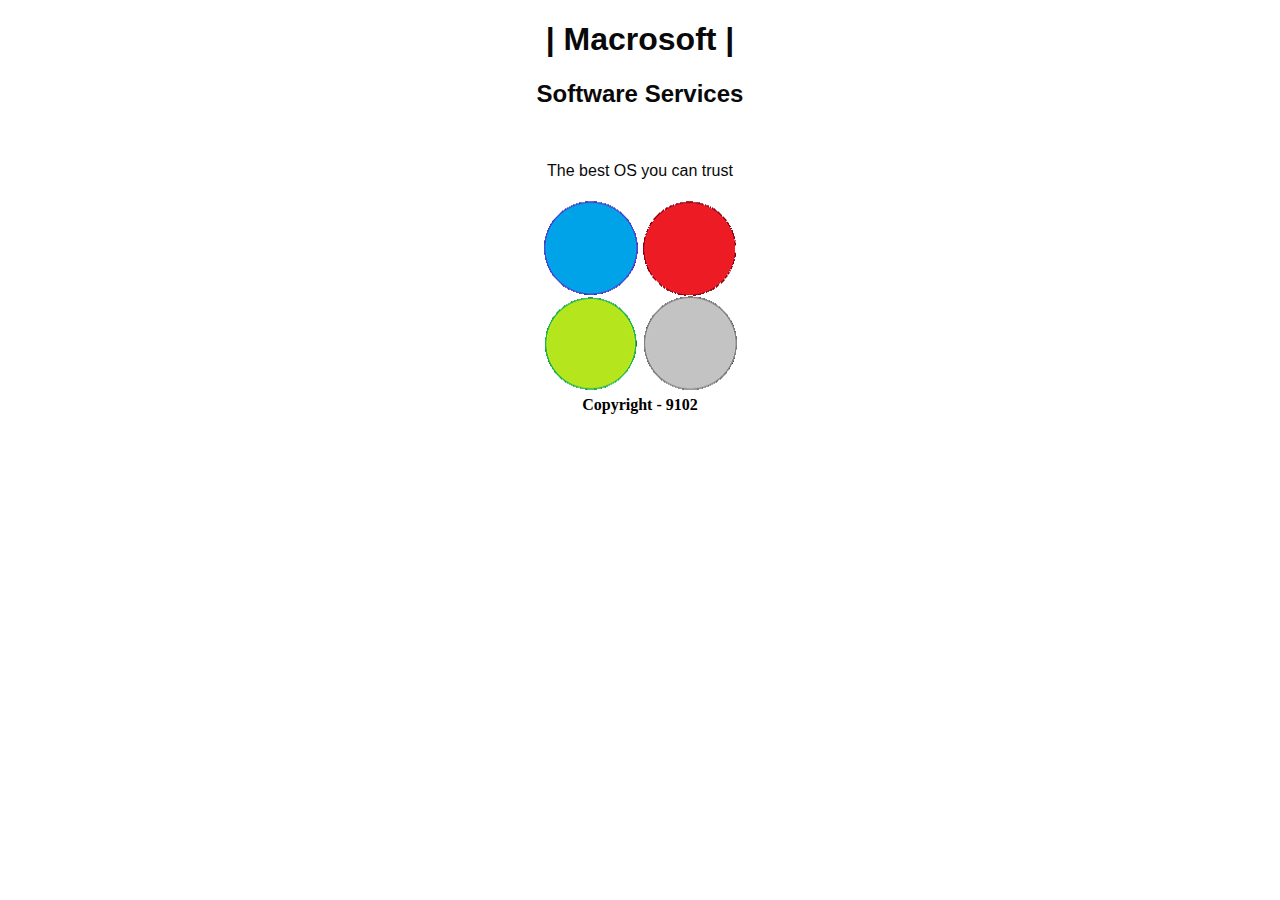
<file: web/Cache/HN_OS_WebCache.html>
<!DOCTYPE html PUBLIC "-//W3C//DTD XHTML 1.0 Transitional//EN"  
    "http://www.w3.org/TR/xhtml1/DTD/xhtml1-transitional.dtd"> 
<html xmlns="http://www.w3.org/1999/xhtml"> 
 
<html> 
    <head> 
        <rel="stylesheet" type="text/css" href="corporatestyle.css" /> 
        <meta http-equiv="content-type" content="text/php; charset=utf-8" /> 
 
        <title>Macrosoft</title> 
    </head> 
     
    <body> 
        <div id="content" bgcolor="#F3F3F3"> 
            <h1 style="color: #09090a;text-align: center;font-family: Segoe UI, Segoe UI, sans-serif;">| Macrosoft |</h1> 
            <h2 style="color: #09090a;text-align: center;font-family: Segoe UI, Segoe UI, sans-serif;">Software Services</h2>  
            <br /> 
            <p style="color: #09090a;text-align: center;font-family: Segoe UI, Segoe UI, sans-serif;"> 
            The best OS you can trust
            </p> 
            <div  style="text-align: center"> 
            <img src="Images/mekro.png" width="200" height="200" hspace="50" style="float: center;"/> 
            </div>             
        </div> 
    </body> 
 
    <footer> 
        <div style="text-align: center" class="Footer"> 
            <b>Copyright - 9102</b> 
        </div> 
    </footer> 
</html>
</file>
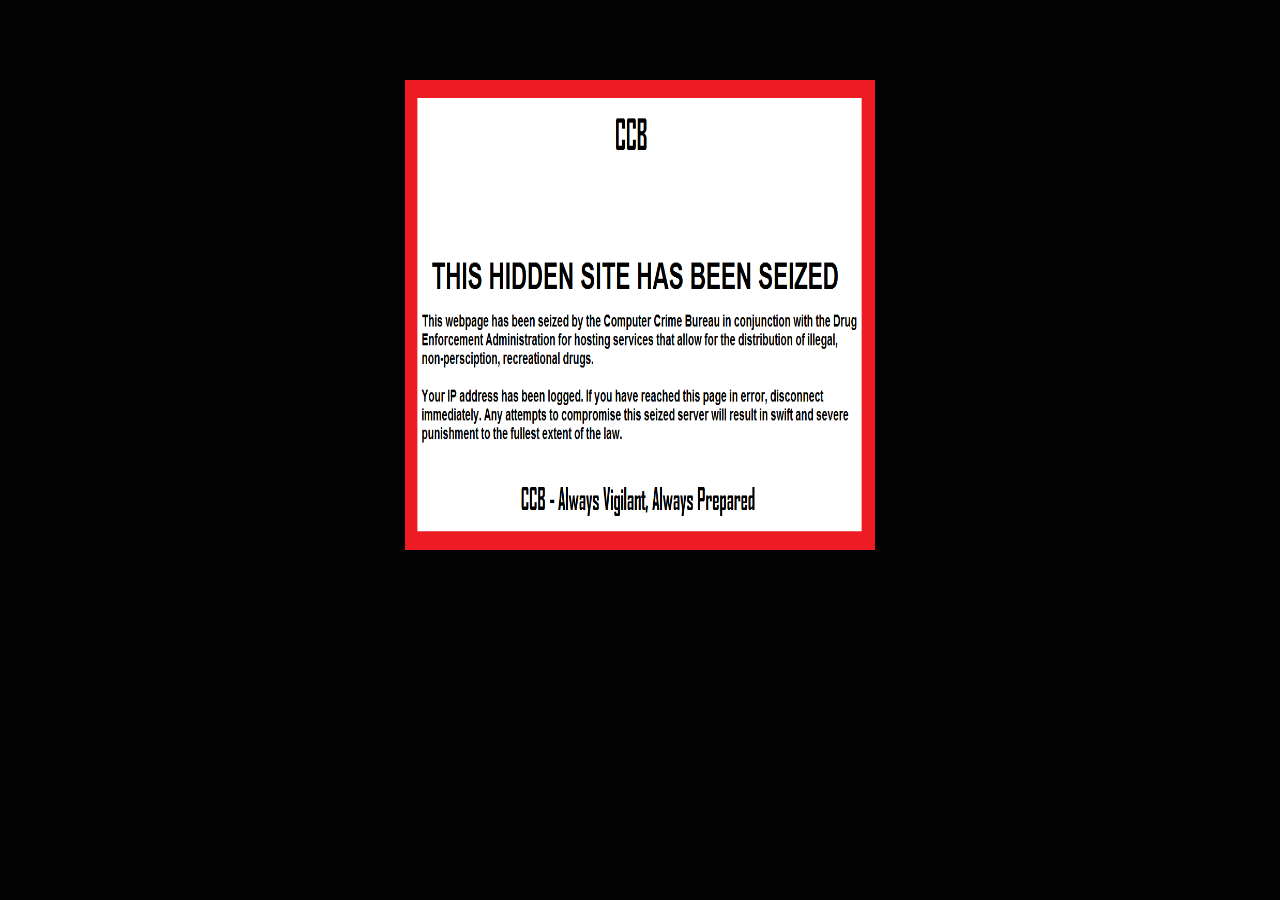
<file: web/Presets/CCB/DarknetSite.html>
<html>
<head>
<title>CCB Warning</title>
</head>
<body bgcolor="#030303">>
<br />
<br />
<br />
<br />
<center><img style="text-align: center;" height="470" width="470" src="Images/CCBWarning.png"></center>
</body>
</html>
</file>
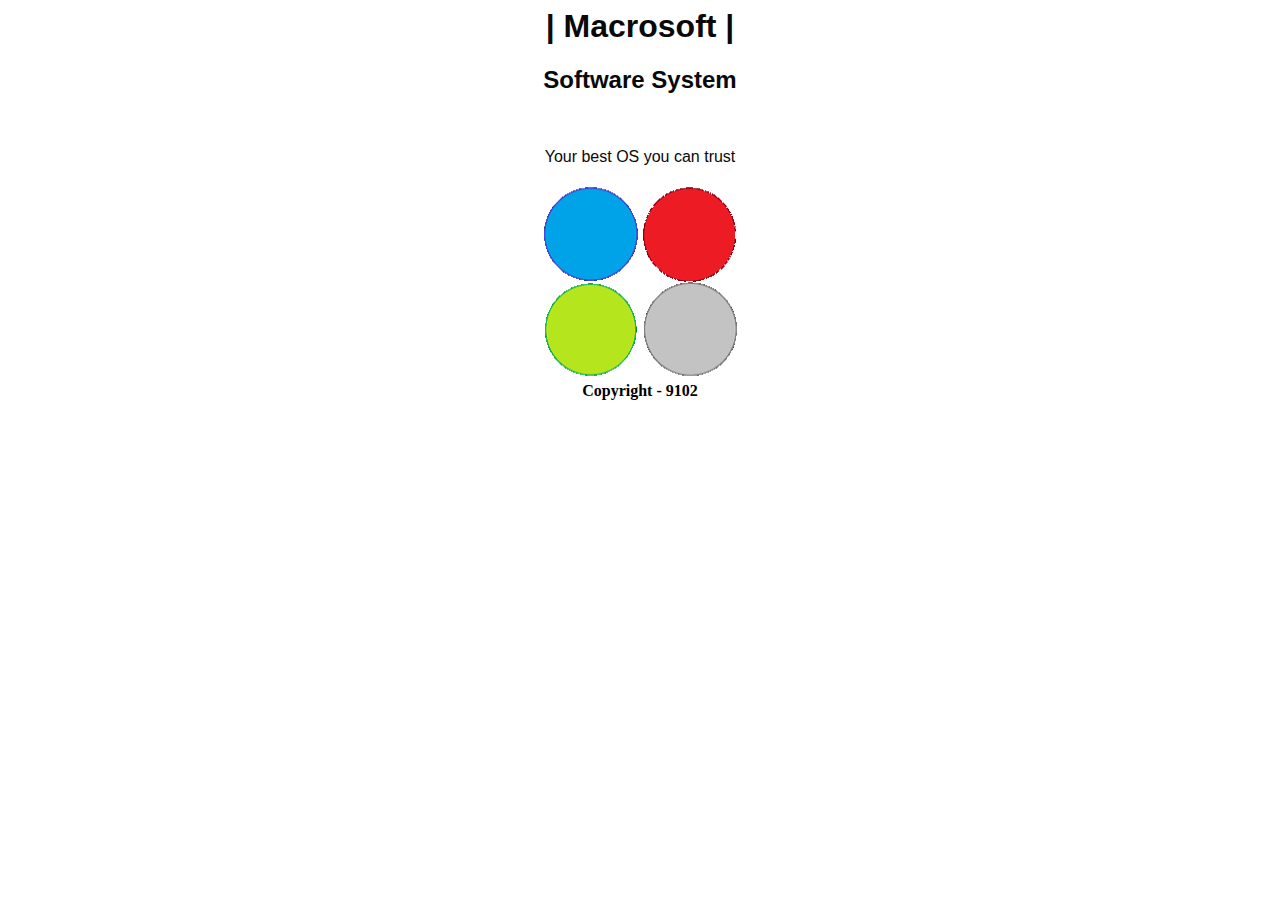
<file: web/Presets/Macrosoft/Macrosoft.html>
<html>
    <head>
        <rel="stylesheet" type="text/css" href="corporatestyle.css" />
        <meta http-equiv="content-type" content="text/php; charset=utf-8" />

        <title>Macrosoft</title>
    </head>
	
	<body>
		<div id="content" bgcolor="#F3F3F3">
			<h1 style="color: #09090a;text-align: center;font-family: Segoe UI, Segoe UI, sans-serif;">| Macrosoft |</h1>
			<h2 style="color: #09090a;text-align: center;font-family: Segoe UI, Segoe UI, sans-serif;">Software System</h2> 
			<br />
			<p style="color: #09090a;text-align: center;font-family: Segoe UI, Segoe UI, sans-serif;">
			Your best OS you can trust
			</p>
			<div  style="text-align: center">
			<img src="Images/mekro.png" width="200" height="200" hspace="50" style="float: center;"/>
			</div>			
		</div>
	</body>

    <footer>
        <div style="text-align: center" class="Footer">
            <b>Copyright - 9102</b>
        </div>
    </footer>
</html>
</file>
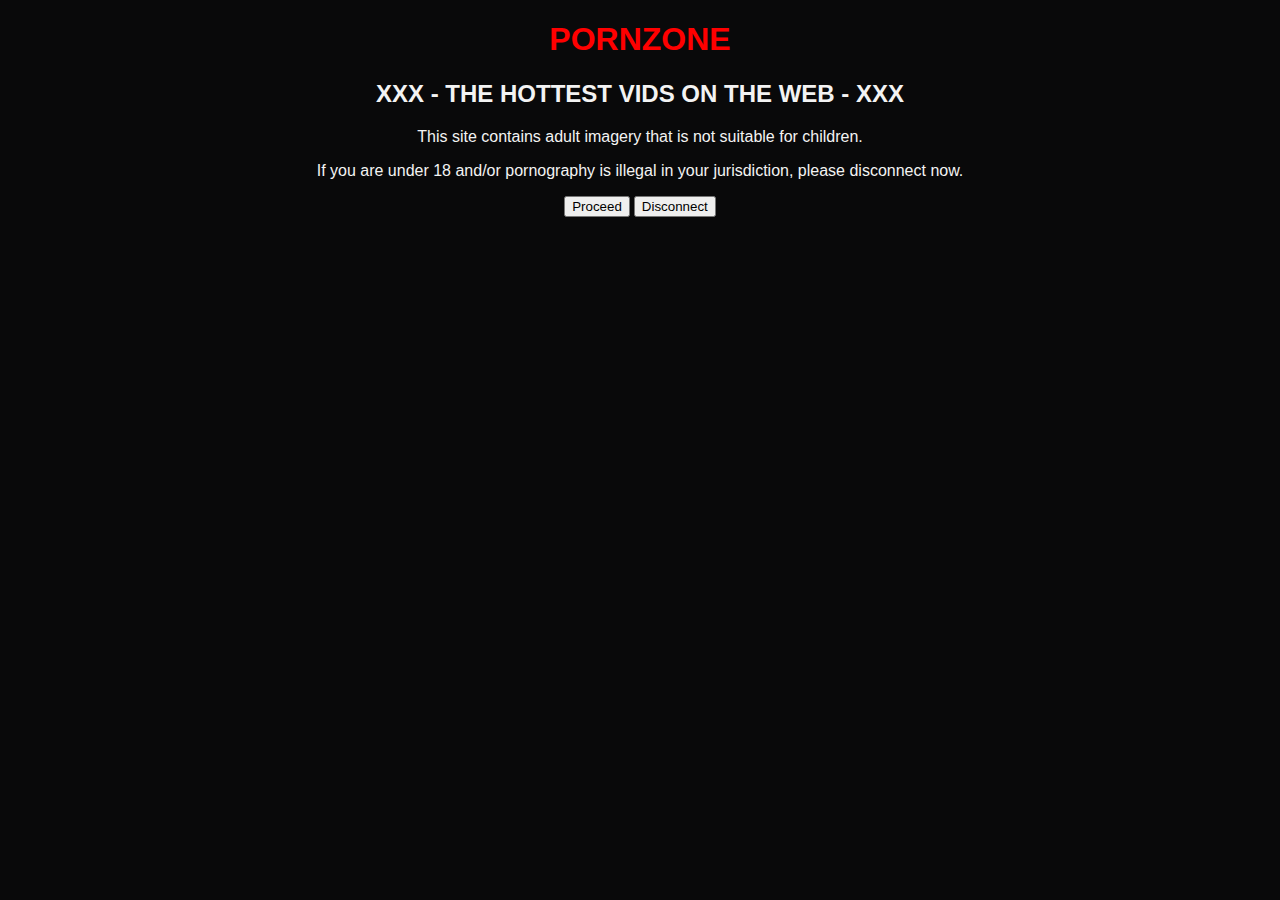
<file: web/Presets/Porn/Pornzone.html>
<!DOCTYPE html PUBLIC "-//W3C//DTD XHTML 1.0 Transitional//EN" 
    "http://www.w3.org/TR/xhtml1/DTD/xhtml1-transitional.dtd">
<html xmlns="http://www.w3.org/1999/xhtml">

<html>
    <head>
        <rel="stylesheet" type="text/css" href="darkstyle.css" />
        <meta http-equiv="content-type" content="text/php; charset=utf-8" />

        <title>Pornzone Age-Barrier</title>
    </head>

    <body bgcolor="#09090a">
        <h1 style="color: red;text-align: center;font-family: Arial, Arial, sans-serif;">PORNZONE</h1>
		<h2 style="color: #F3F3F3;text-align: center;font-family: Arial, Arial, sans-serif;">XXX - THE HOTTEST VIDS ON THE WEB - XXX</h2>
        <div class="Container">
            <div class="Body">
                <center color="#FFFFFF">
                </center>
            </div>
        </div>
		<p style="color: #F3F3F3;text-align: center;font-family: Arial, Arial, sans-serif;">This site contains adult imagery that is not suitable for children.</p>
		<p style="color: #F3F3F3;text-align: center;font-family: Arial, Arial, sans-serif;">If you are under 18 and/or pornography is illegal in your jurisdiction, please disconnect now.</p>
		
    </body>

    <footer>
        <div style="text-align: center" class="Footer">
            <button type="button">Proceed</button>
			<button type="button">Disconnect</button>
        </div>
    </footer>
</html>
</file>
